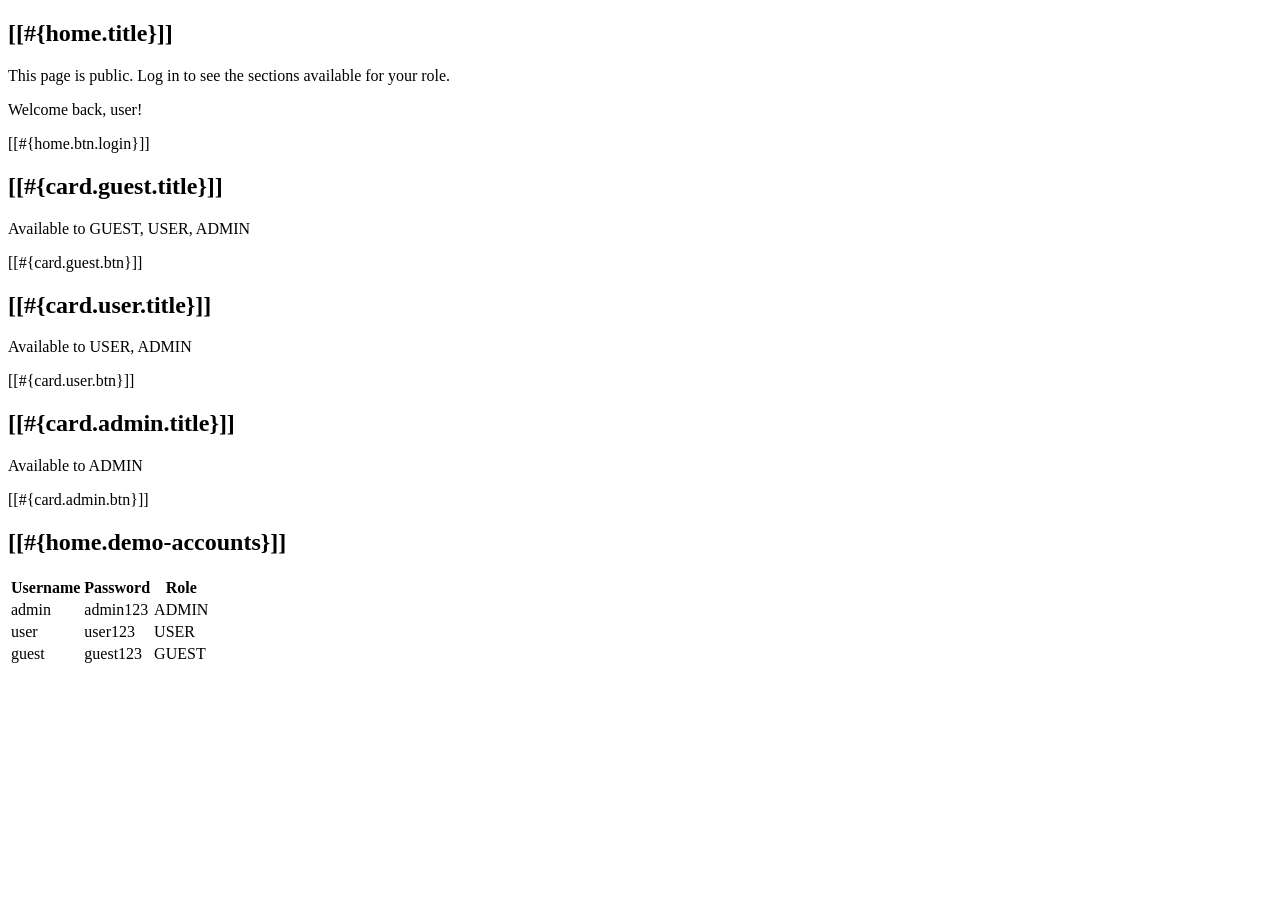
<file: src/main/resources/templates/index.html>
<!DOCTYPE html>
<html lang="en" xmlns:th="http://www.thymeleaf.org">
<head th:replace="~{fragments/layout :: head(#{page.home})}"></head>
<body>
<header th:replace="~{fragments/layout :: navbar}"></header>

<main class="container">
    <section class="hero">
        <h1>[[#{home.title}]]</h1>
        <p th:if="${currentUser == null}" th:text="#{home.subtitle.unauthenticated}">
            This page is public. Log in to see the sections available for your role.
        </p>
        <p th:if="${currentUser != null}" th:text="#{home.subtitle.authenticated(${currentUser.username})}">
            Welcome back, user!
        </p>
        <a th:if="${currentUser == null}" th:href="@{/login}" class="btn btn-primary">[[#{home.btn.login}]]</a>
    </section>

    <section class="cards">
        <article class="card">
            <h2>[[#{card.guest.title}]]</h2>
            <p th:text="#{card.guest.roles}">Available to GUEST, USER, ADMIN</p>
            <a th:href="@{/guest}" class="btn btn-outline">[[#{card.guest.btn}]]</a>
        </article>

        <article class="card">
            <h2>[[#{card.user.title}]]</h2>
            <p th:text="#{card.user.roles}">Available to USER, ADMIN</p>
            <a th:href="@{/user}" class="btn btn-outline">[[#{card.user.btn}]]</a>
        </article>

        <article class="card">
            <h2>[[#{card.admin.title}]]</h2>
            <p th:text="#{card.admin.roles}">Available to ADMIN</p>
            <a th:href="@{/admin}" class="btn btn-outline">[[#{card.admin.btn}]]</a>
        </article>
    </section>

    <section class="panel" th:if="${currentUser == null}">
        <h2>[[#{home.demo-accounts}]]</h2>
        <table class="table">
            <thead>
            <tr><th th:text="#{home.table.username}">Username</th><th th:text="#{home.table.password}">Password</th><th th:text="#{home.table.role}">Role</th></tr>
            </thead>
            <tbody>
            <tr><td>admin</td><td>admin123</td><td><span class="badge badge-admin">ADMIN</span></td></tr>
            <tr><td>user</td><td>user123</td><td><span class="badge badge-user">USER</span></td></tr>
            <tr><td>guest</td><td>guest123</td><td><span class="badge badge-guest">GUEST</span></td></tr>
            </tbody>
        </table>
    </section>
</main>

<footer th:replace="~{fragments/layout :: footer}"></footer>
</body>
</html>
</file>
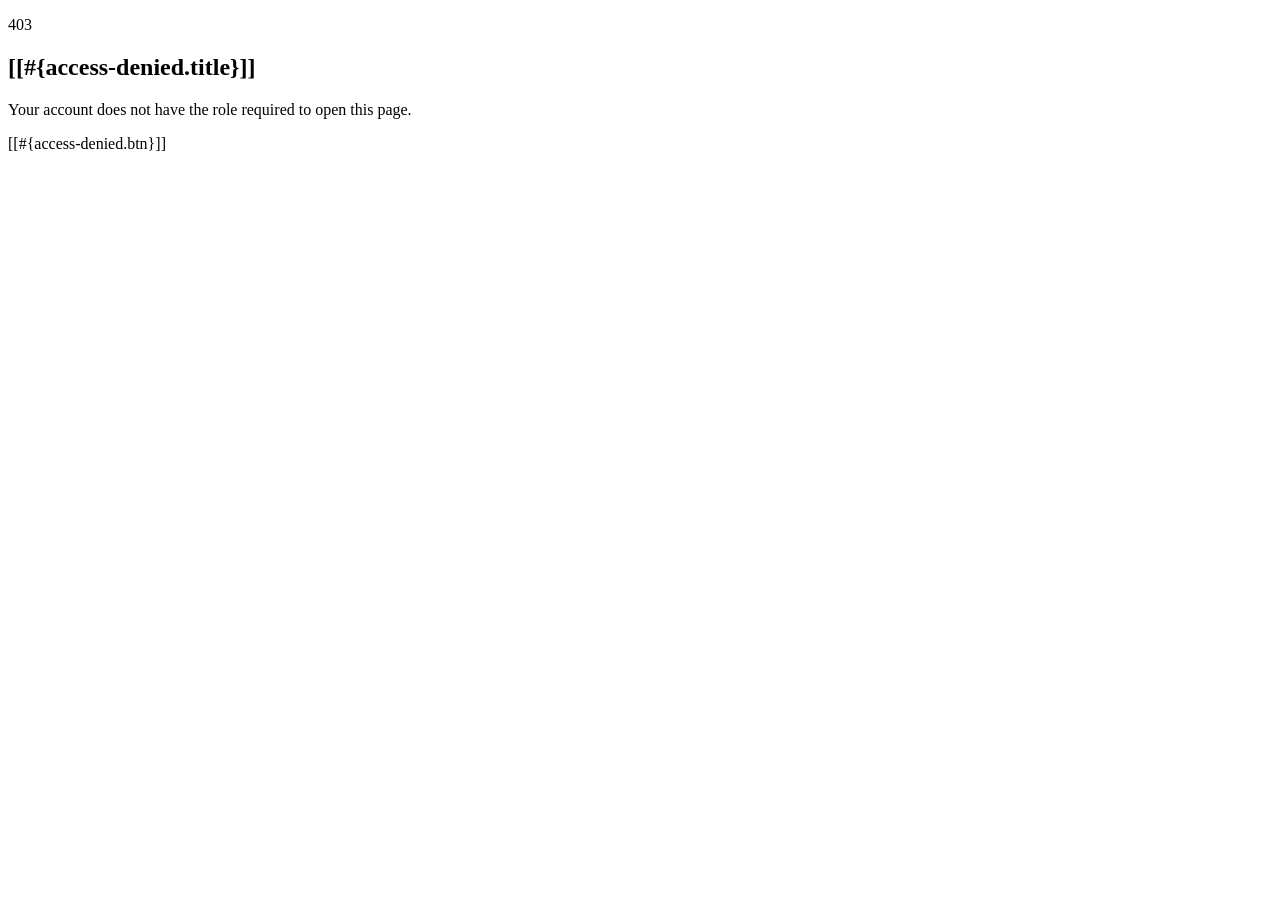
<file: src/main/resources/templates/access-denied.html>
<!DOCTYPE html>
<html lang="en" xmlns:th="http://www.thymeleaf.org">
<head th:replace="~{fragments/layout :: head(#{page.access-denied})}"></head>
<body>
<header th:replace="~{fragments/layout :: navbar}"></header>

<main class="container container-narrow">
    <section class="panel panel-center">
        <p class="error-code" th:text="#{access-denied.code}">403</p>
        <h1>[[#{access-denied.title}]]</h1>
        <p th:text="#{access-denied.message}">Your account does not have the role required to open this page.</p>
        <a th:href="@{/}" class="btn btn-primary">[[#{access-denied.btn}]]</a>
    </section>
</main>

<footer th:replace="~{fragments/layout :: footer}"></footer>
</body>
</html>
</file>
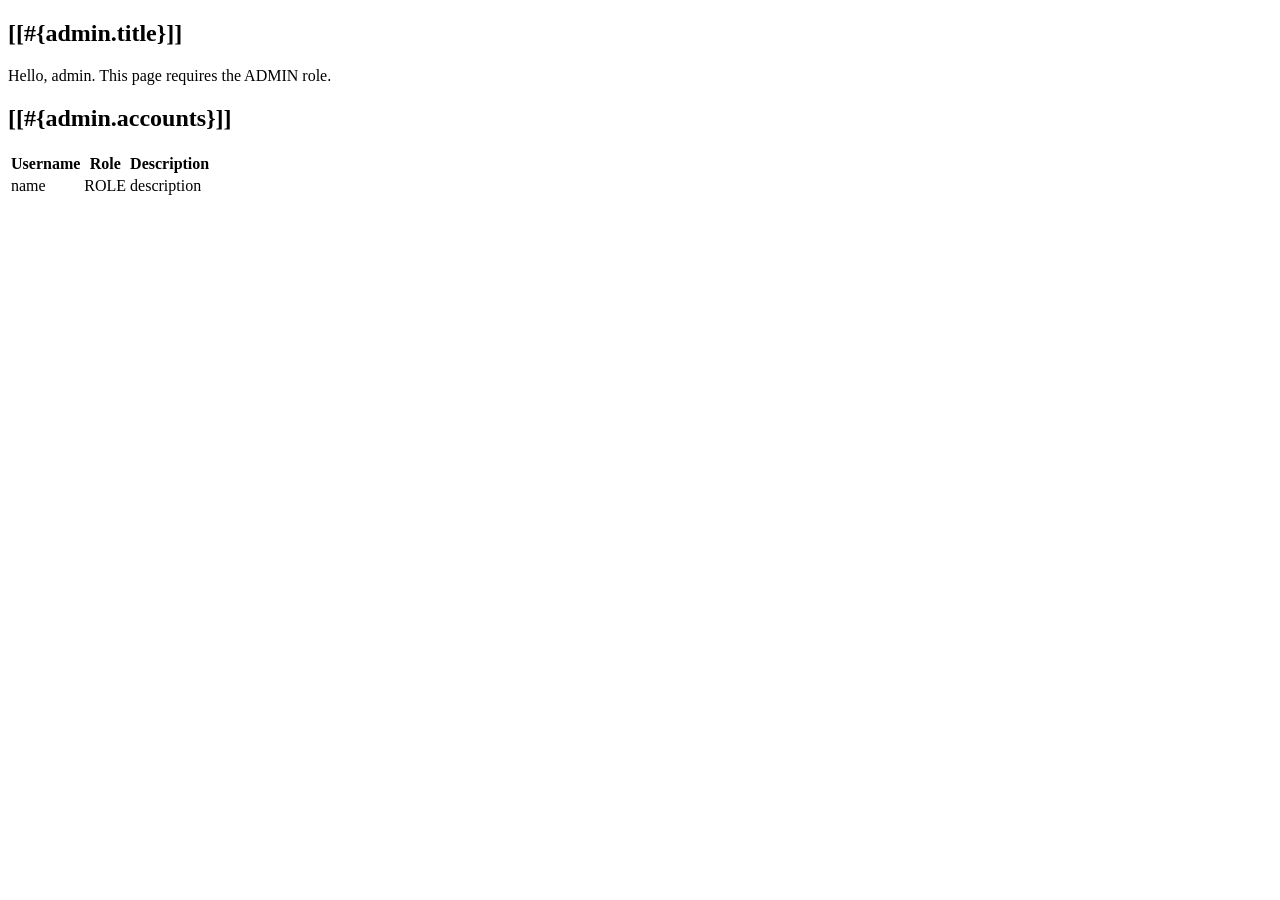
<file: src/main/resources/templates/admin.html>
<!DOCTYPE html>
<html lang="en" xmlns:th="http://www.thymeleaf.org">
<head th:replace="~{fragments/layout :: head(#{page.admin})}"></head>
<body>
<header th:replace="~{fragments/layout :: navbar}"></header>

<main class="container">
    <section class="panel">
        <h1>[[#{admin.title}]]</h1>
        <p th:text="#{admin.greeting(${currentUser.username})}">
            Hello, admin. This page requires the ADMIN role.
        </p>

        <h2>[[#{admin.accounts}]]</h2>
        <table class="table">
            <thead>
            <tr><th th:text="#{admin.table.username}">Username</th><th th:text="#{admin.table.role}">Role</th><th th:text="#{admin.table.description}">Description</th></tr>
            </thead>
            <tbody>
            <tr th:each="account : ${accounts}">
                <td th:text="${account.username}">name</td>
                <td>
                    <span class="badge" th:text="${account.role}"
                          th:classappend="'badge-' + ${#strings.toLowerCase(account.role)}">ROLE</span>
                </td>
                <td th:text="${account.description}">description</td>
            </tr>
            </tbody>
        </table>
    </section>
</main>

<footer th:replace="~{fragments/layout :: footer}"></footer>
</body>
</html>
</file>
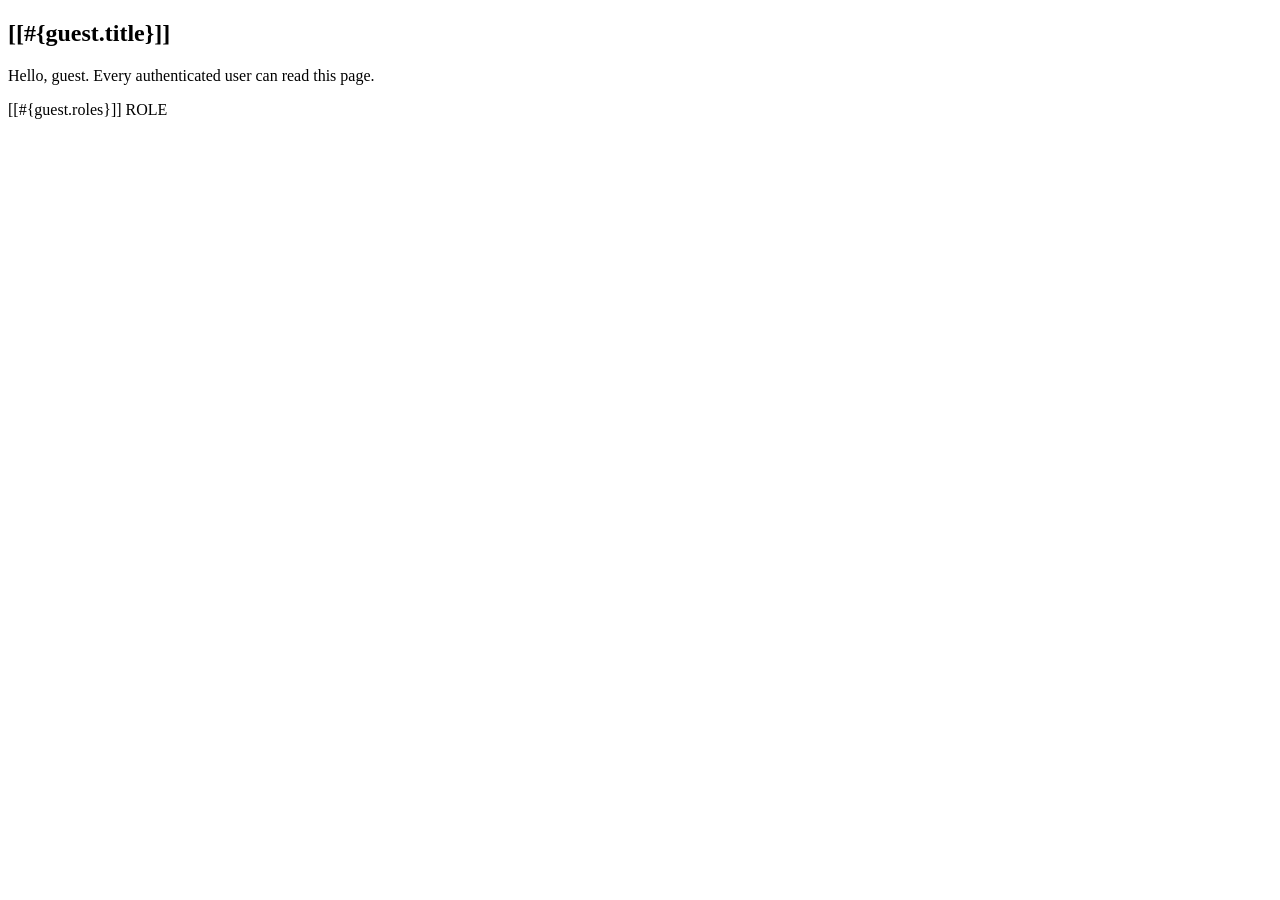
<file: src/main/resources/templates/guest.html>
<!DOCTYPE html>
<html lang="en" xmlns:th="http://www.thymeleaf.org">
<head th:replace="~{fragments/layout :: head(#{page.guest})}"></head>
<body>
<header th:replace="~{fragments/layout :: navbar}"></header>

<main class="container">
    <section class="panel">
        <h1>[[#{guest.title}]]</h1>
        <p th:text="#{guest.greeting(${currentUser.username})}">
            Hello, guest. Every authenticated user can read this page.
        </p>
        <p>[[#{guest.roles}]]
            <span class="badge" th:each="r : ${currentUser.roles}" th:text="${r}"
                  th:classappend="'badge-' + ${#strings.toLowerCase(r)}">ROLE</span>
        </p>
    </section>
</main>

<footer th:replace="~{fragments/layout :: footer}"></footer>
</body>
</html>
</file>
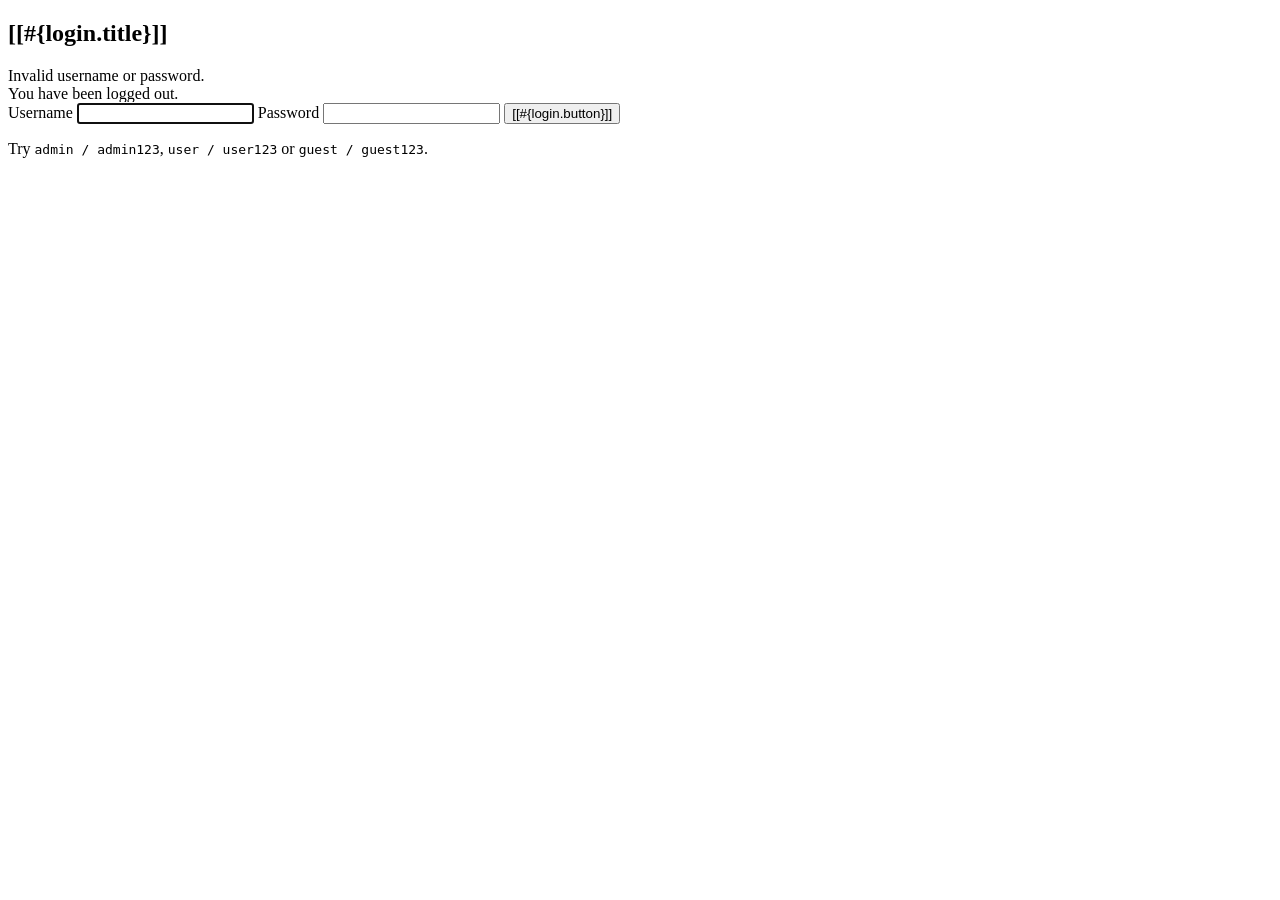
<file: src/main/resources/templates/login.html>
<!DOCTYPE html>
<html lang="en" xmlns:th="http://www.thymeleaf.org">
<head th:replace="~{fragments/layout :: head(#{page.login})}"></head>
<body>
<header th:replace="~{fragments/layout :: navbar}"></header>

<main class="container container-narrow">
    <section class="panel">
        <h1>[[#{login.title}]]</h1>

        <div class="alert alert-error" th:if="${param.error}" th:text="#{login.error}">
            Invalid username or password.
        </div>
        <div class="alert alert-success" th:if="${param.logout}" th:text="#{login.logout}">
            You have been logged out.
        </div>

        <form th:action="@{/login}" method="post" class="form">
            <label for="username" th:text="#{login.username}">Username</label>
            <input type="text" id="username" name="username" required autofocus autocomplete="username">

            <label for="password" th:text="#{login.password}">Password</label>
            <input type="password" id="password" name="password" required autocomplete="current-password">

            <button type="submit" class="btn btn-primary btn-block">[[#{login.button}]]</button>
        </form>

        <p class="hint" th:utext="#{login.hint}">Try <code>admin / admin123</code>, <code>user / user123</code>
            or <code>guest / guest123</code>.</p>
    </section>
</main>

<footer th:replace="~{fragments/layout :: footer}"></footer>
</body>
</html>
</file>
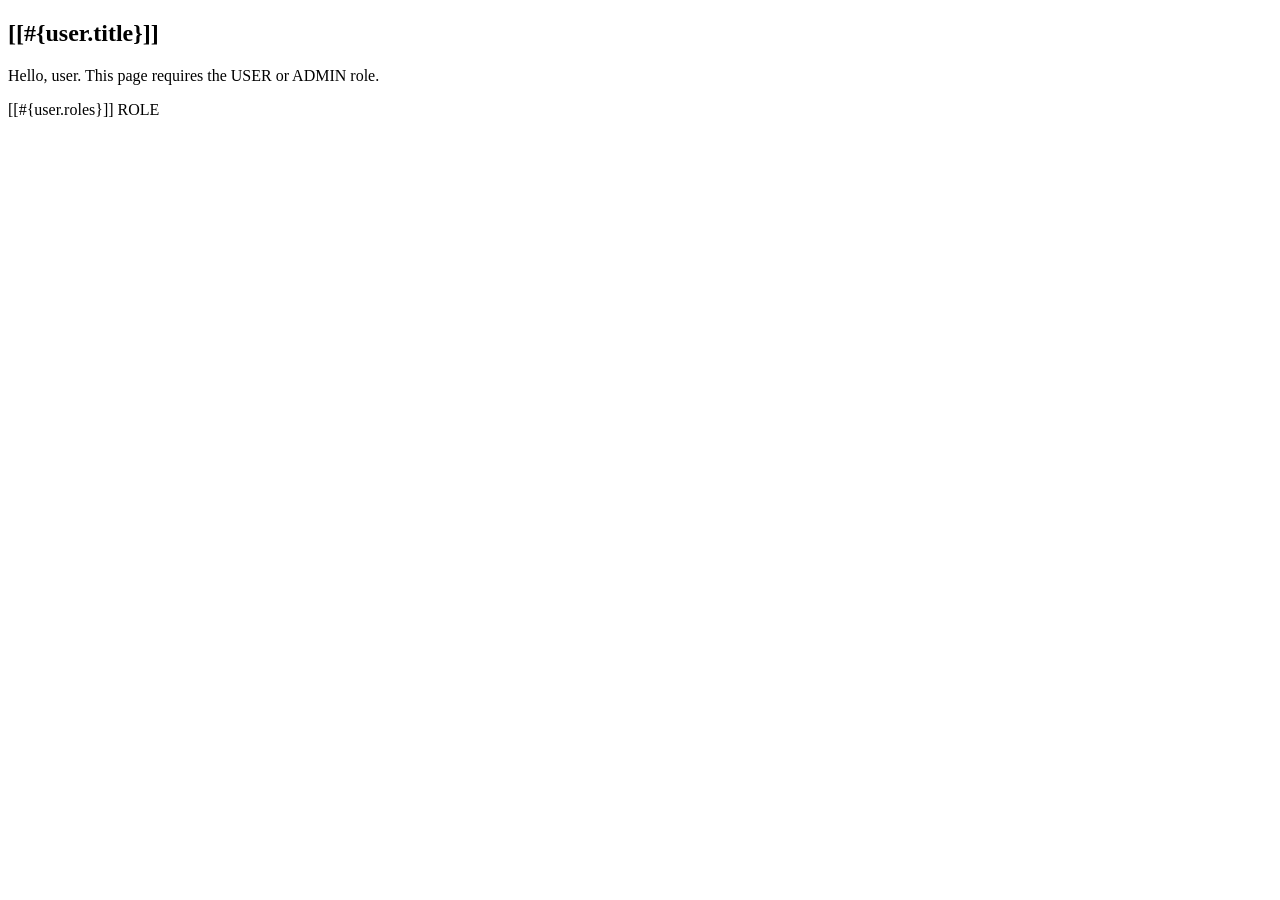
<file: src/main/resources/templates/user.html>
<!DOCTYPE html>
<html lang="en" xmlns:th="http://www.thymeleaf.org">
<head th:replace="~{fragments/layout :: head(#{page.user})}"></head>
<body>
<header th:replace="~{fragments/layout :: navbar}"></header>

<main class="container">
    <section class="panel">
        <h1>[[#{user.title}]]</h1>
        <p th:text="#{user.greeting(${currentUser.username})}">
            Hello, user. This page requires the USER or ADMIN role.
        </p>
        <p>[[#{user.roles}]]
            <span class="badge" th:each="r : ${currentUser.roles}" th:text="${r}"
                  th:classappend="'badge-' + ${#strings.toLowerCase(r)}">ROLE</span>
        </p>
    </section>
</main>

<footer th:replace="~{fragments/layout :: footer}"></footer>
</body>
</html>
</file>
